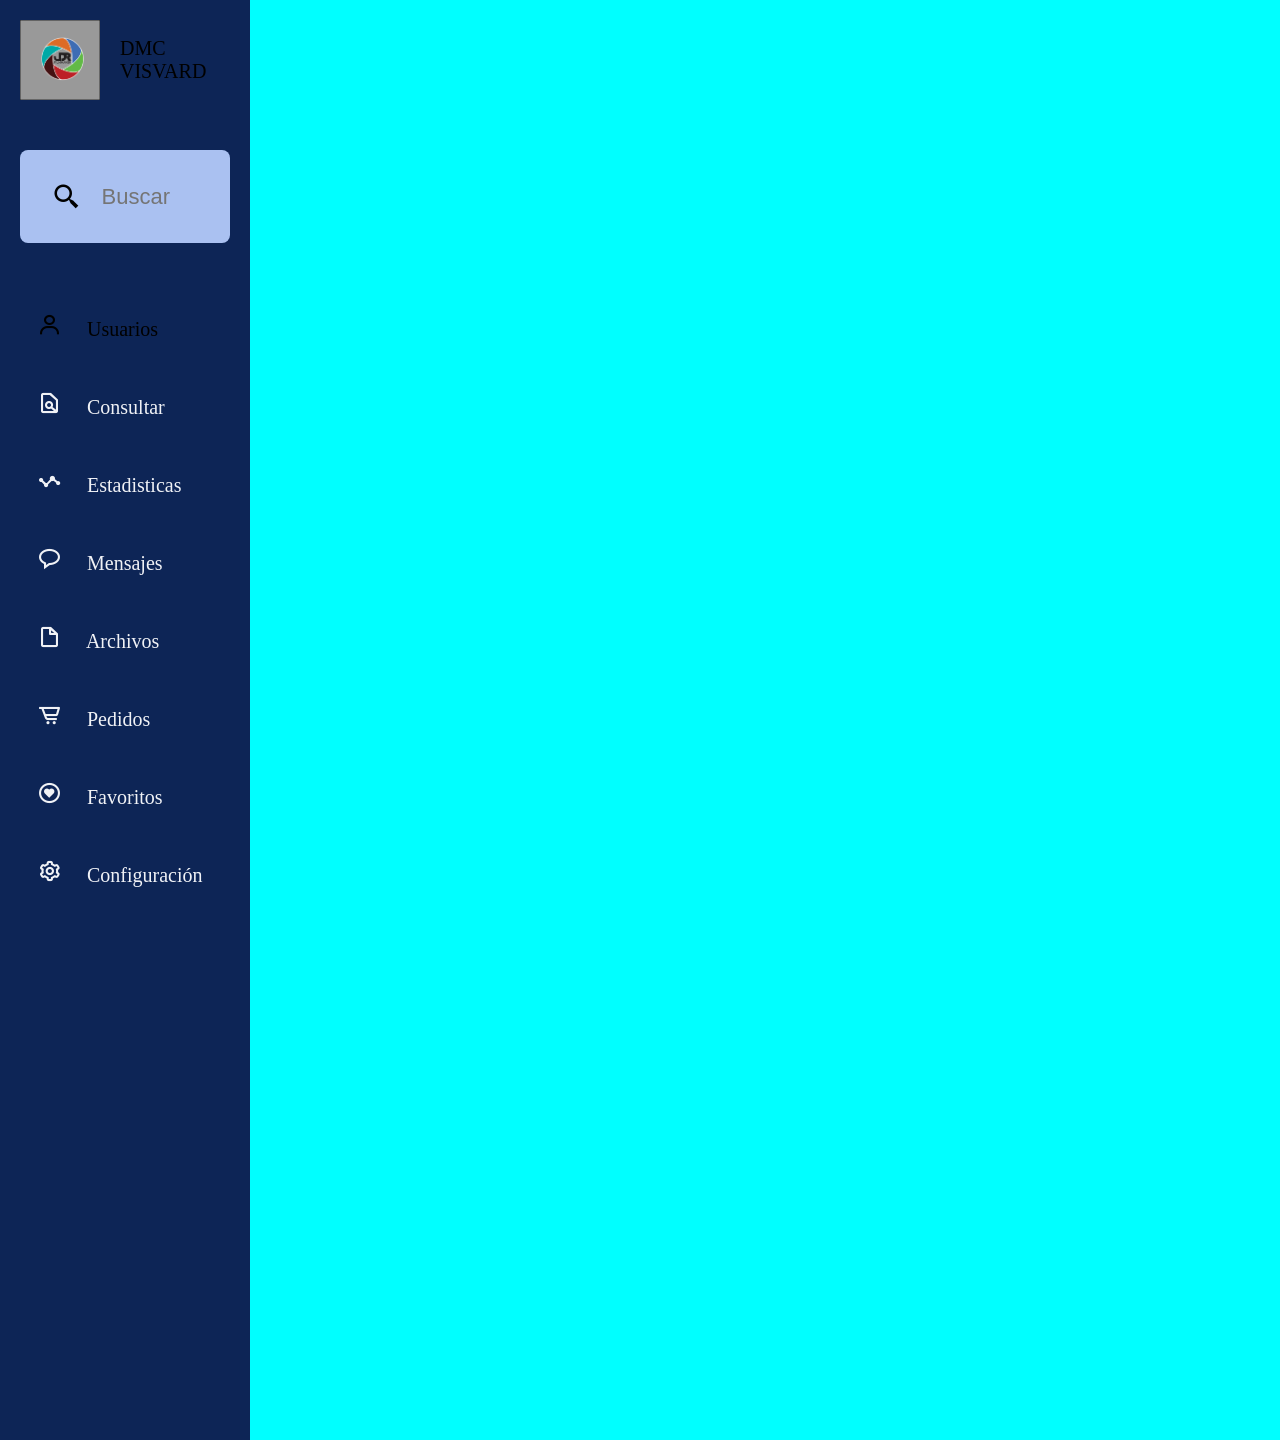
<file: dashboard/dasborar.html>
<!DOCTYPE html>
<html lang="es">
<head>
    <meta charset="UTF-8">
    <meta name="viewport" content="width=device-width, initial-scale=1.0">
    <link rel="stylesheet" href="../dashboard/css/dashboard.css">
    <link href='https://unpkg.com/boxicons@2.1.4/css/boxicons.min.css' rel='stylesheet'>
    <script src="../dashboard/js/funciones.js"defer></script>
    <title>Dashboard</title>
</head>
<body>
<main>
        <section id="secMenu">
<div class="menu-dashboard">
    <!--parte del logo-->
    <div class="top-menu">
        <div class="logo">
        <img src="../dashboard/imagenes/LOGO.png">
        <span>DMC VISVARD</span>
        </div>
    </div>
    <!--Busqueda-->
    <div class="input-search">
        <i class='bx bx-search-alt-2'></i>
        <input type="text" class="input" placeholder="Buscar">
    </div>
    <!--Botoneria Menu-->
    <div class="menu">
        <div class="enlace">
            <a onclick="cargarcontenido('../login3.html')">
            <i class='bx bx-user'></i>
            <span>Usuarios</span>
            </a>
        </div>
        <div class="enlace">
            <a href="../login1.html">
            <i class='bx bx-file-find'></i>
            <span>Consultar</span>
            </a>
        </div>
        <div class="enlace">
            <a href="#">
            <i class='bx bx-stats'></i>
            <span>Estadisticas</span>
            </a>
        </div>
        <div class="enlace">
            <a href="#">
            <i class='bx bx-message-rounded'></i>
            <span>Mensajes</span>
            </a>
        </div>
        <div class="enlace">
            <a href="#">
            <i class='bx bx-file-blank'></i>
            <span>Archivos</span>
            </a>
        </div>
        <div class="enlace">
            <a href="#">
            <i class='bx bx-cart-alt'></i>
            <span>Pedidos</span>
            </a>
        </div>
        <div class="enlace">
            <a href="#">
            <i class='bx bx-heart-circle'></i>
            <span>Favoritos</span>
            </a>
        </div>
        <div class="enlace">
            <a href="#">
            <i class='bx bx-cog'></i>
            <span>Configuración</span>
            </a>
        </div>
    </div>
</div>
</section>

<section id="SecContenido">


</section>

</main>
</body>
</html>
</file>
<file: dashboard/css/dashboard.css>
:root{
    --blanco: #f0f2f6;
    --azul-opaco: #aac1f1;
    --bg-menu: #0d2556;
    --bg-body: #90d9f5;
}
*{
    margin: 0;
    padding: 0;
    box-sizing: border-box;
}
.menu-dashboard{
    max-width: 250px;
    height: 160vh;
    background: var(--bg-menu);
    padding: 20px;
}
.top-menu{
    display: flex;
    align-items: center;
    justify-content: space-between;
}
.top-menu .logo{
    display: flex;
    align-items: center;
}
.top-menu .logo img{
    width: 80px;
}
.top-menu .logo span{
    font-size: 20px;
    margin-left: 20px;
}
.input-search{
    width: 100%;
    margin: 50px 0;
    background-color: var(--azul-opaco);
    padding: 15%;
    border-radius: 8px;
    display: flex;
    align-items: center;
}
.input-search i{
    font-size: 30px;
    margin-right: 20px;
}
.input-search .input{
    border: none;
    outline: none;
    background-color: transparent;
    width: 100px;
    height: 30px;
    color: var(--blanco);
    font-size: 22px;
}
.menu .enlace{
    width: 100%;
    padding: 20px 0 10px 17px;
    border-radius: 8px;
    display: flex;
    align-items: center;
    margin-bottom: 20px;
    cursor: pointer;
    font-size: 20px;
}
.menu .enlace #cons{
    font-size: 15px;
    margin-left: 30px;
}
.menu .enlace:hover{
    background-color: var(--azul-opaco);
}
.menu .enlace i{
    margin-right: 20px;
    font-size: 25px;
}
a{
    text-decoration: none;
    outline: none;
}
a:link{
    color: var(--blanco);
}
a:visited{
    color: var(--blanco);
}
a:vlink{
    color: var(--blanco);
}
main{
    display: grid;
    grid-template-columns: 250px 1fr;
}
#SecContenido
{
    background: aqua;
}
</file>
